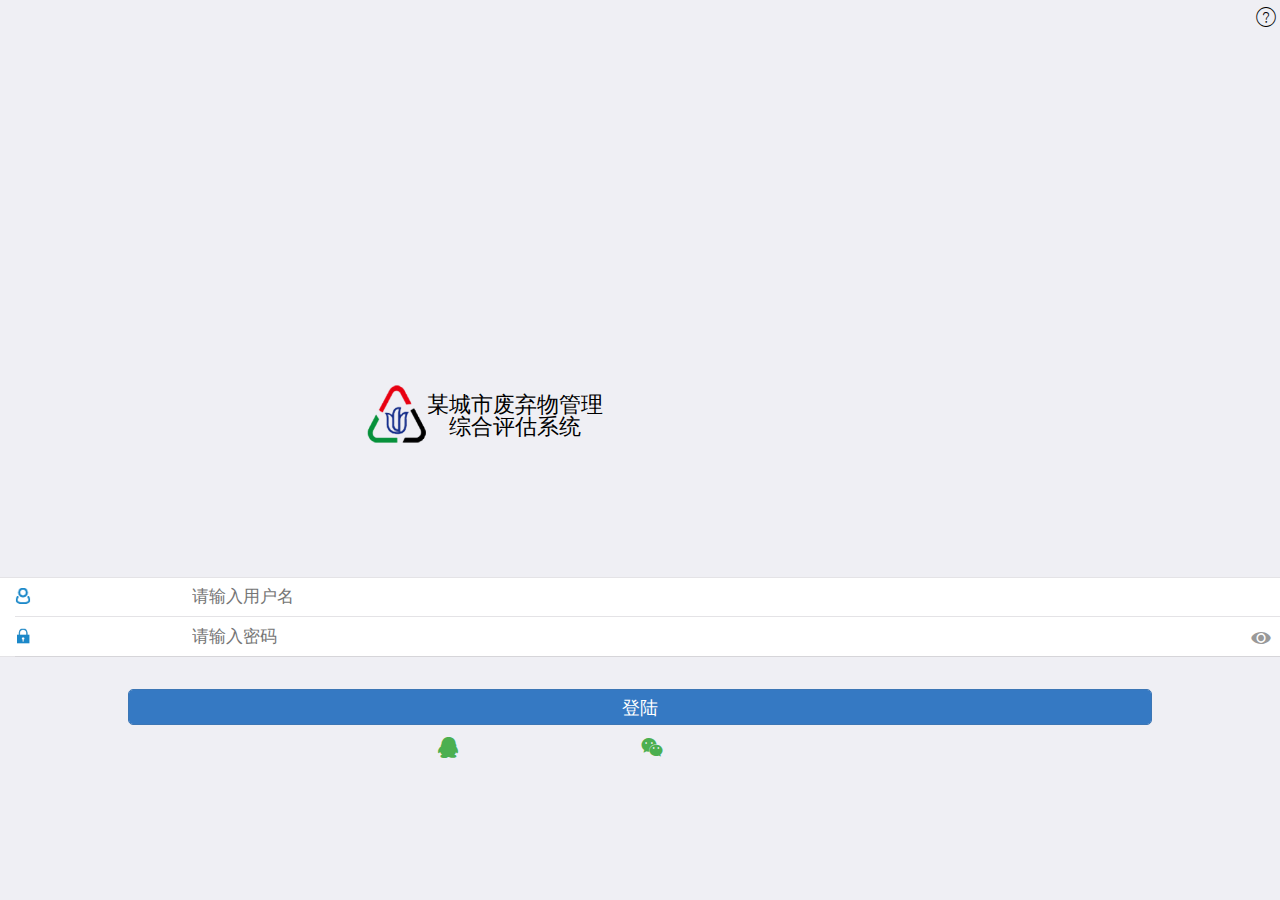
<file: index.html>
<!DOCTYPE html>
<html>

	<head>
		<meta charset="utf-8">
		<meta name="viewport" content="width=device-width,initial-scale=1,minimum-scale=1,maximum-scale=1,user-scalable=no" />
		<title></title>
		<script src="js/mui.min.js"></script>
		<link href="css/mui.min.css" rel="stylesheet" />
		<link rel="stylesheet" href="css/index.css" />
	</head>

	<body>
		<div class="mui-content" id="login">
			<span class="mui-icon mui-icon-help md-icon-help" @click="onClickHelp"></span>
			<div class="logo">
				<div class="md-login-show"><img class="md-login-show-img" src="imgs/ic_logo.png" /></div>
				<div class="md-login-show-content">
					<div class="md-login-show-content-details">
						<div>某城市废弃物管理</div>
						<div>综合评估系统</div>
					</div>
				</div>
			</div>
			<form class="mui-input-group md-login-show-margin">
				<div class="mui-input-row">
					<label class="md-label"><img class="md-person-img" src="imgs/login_user.png" /></label>
					<input type="text" class="mui-input-clear md-input" placeholder="请输入用户名">
				</div>
				<div class="mui-input-row">
					<label class="md-label"><img class="md-person-img" src="imgs/login_password.png" /></label>
					<input type="password" class="mui-input-password md-input" placeholder="请输入密码">
				</div>
			</form>
			<div class="mui-button-row">
				<button type="button" class="mui-btn mui-btn-primary md-login-btn" @click="onClikLogin">登陆</button>
			</div>
			<div style="width: 60%;display: flex;margin: auto;margin-top: 10px;"><span class="mui-icon mui-icon-qq" style="flex: 1;text-align: center;color: #4CAF50;"></span><span class="mui-icon mui-icon-weixin" style="flex: 1;color: #4CAF50;"></span></div>
			<!--<div class="md-help">帮助</div>-->
		</div>
		<script type="text/javascript" src="js/mui.min.js" ></script>
		<script type="text/javascript" src="js/vue.min.js" ></script>
		<script type="text/javascript" src="js/fastclick.js" ></script>
		<script type="text/javascript" src="controllers/index.js" ></script>
	</body>

</html>
</file>
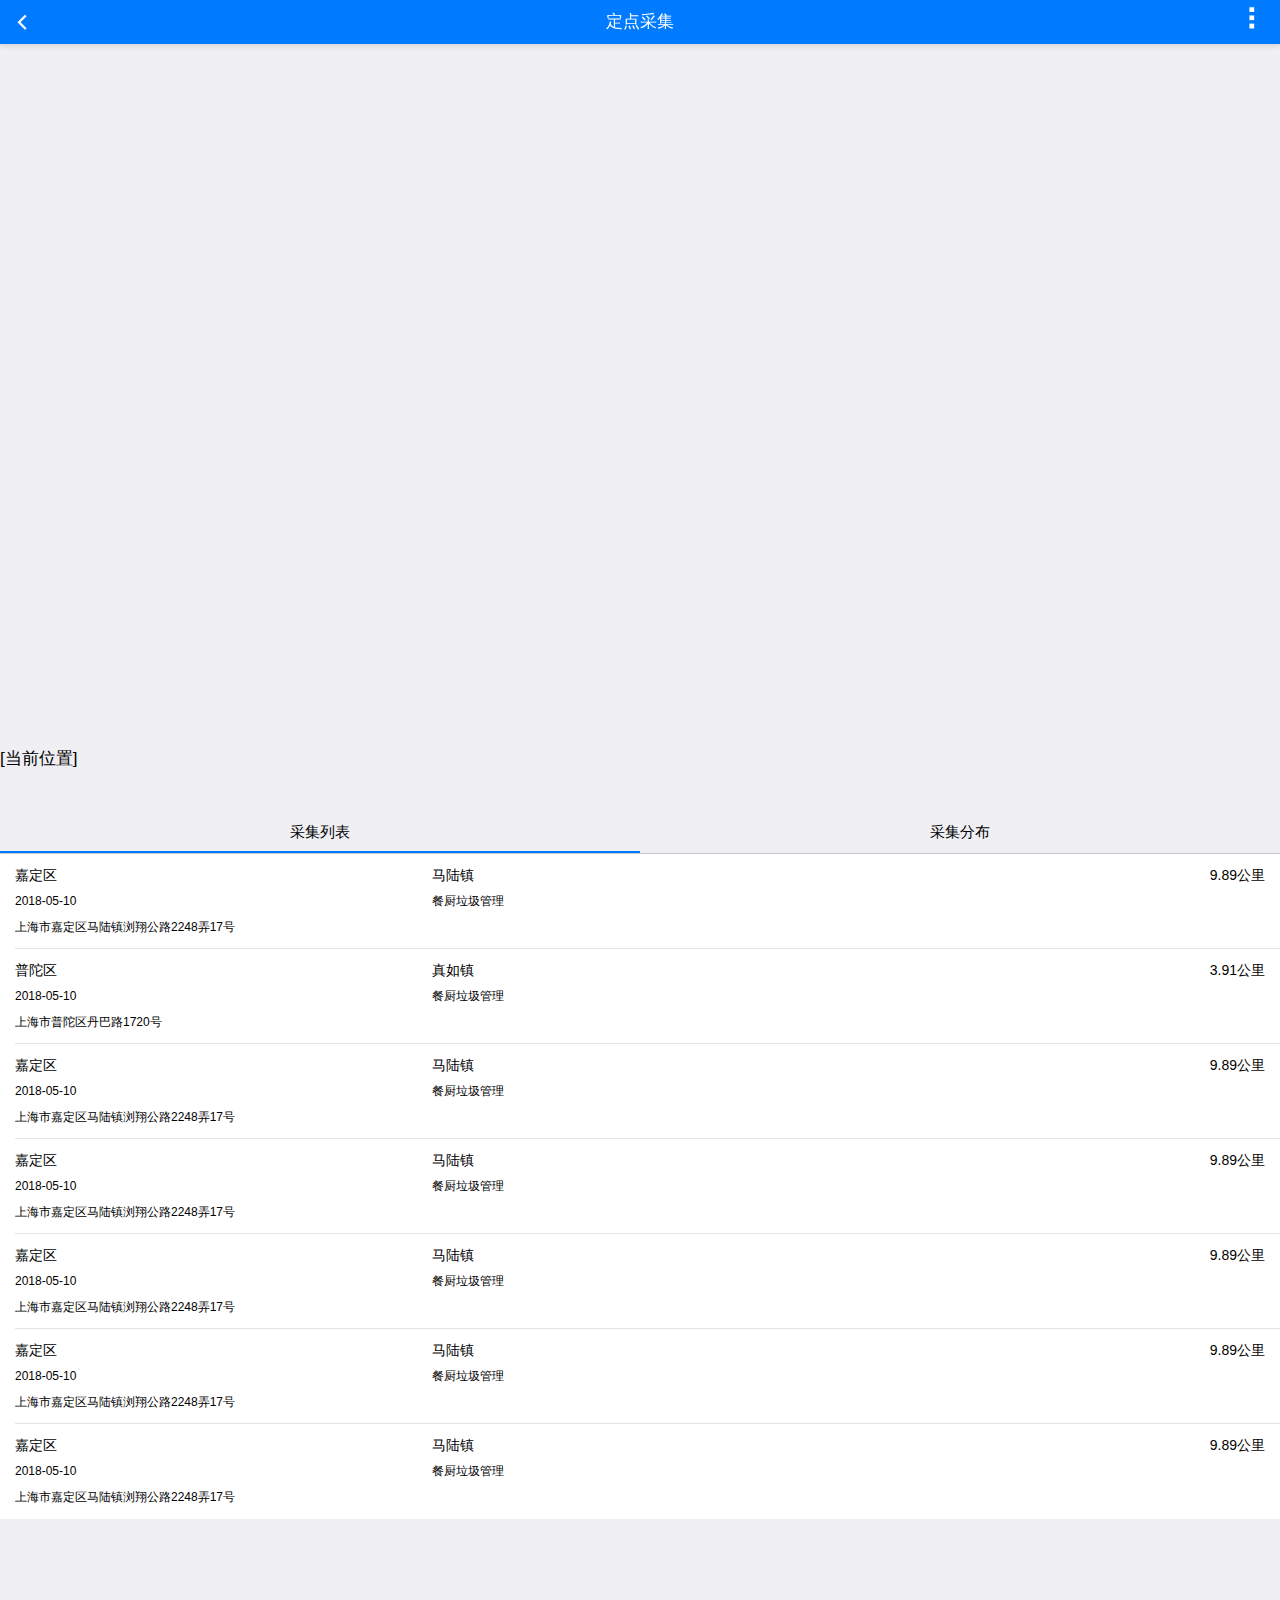
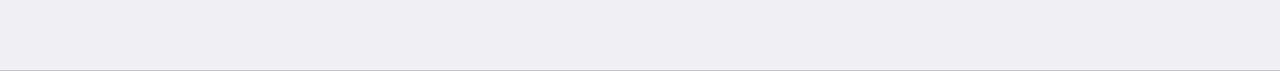
<file: views/collected.html>
<!doctype html>
<html>

	<head>
		<meta charset="UTF-8">
		<title></title>
		<meta name="viewport" content="width=device-width,initial-scale=1,minimum-scale=1,maximum-scale=1,user-scalable=no" />
		<link href="../css/mui.min.css" rel="stylesheet" />
		<style type="text/css">
			#title {
				color: white;
			}
			.md-item-display{
				display: flex;
			}
		</style>
	</head>

	<body>
		<div class="mui-content">
			<header class="mui-bar mui-bar-nav" style="background-color: #007aff;">
				<a class="mui-action-back mui-icon mui-icon-left-nav mui-pull-left" style="color: white;"></a>
				<h1 class="mui-title" id="title">定点采集</h1>
				<a class="mui-pull-right"><img src="../imgs/actionbar_more_icon.png" style="width: 36px;" /></a>
			</header>
			<div id="map" style="width:100%;"></div>
				<div id="footer">
					[当前位置]<br />
					<span id="address"></span>
				</div>
			<div id="" class="mui-content">
				<div id="slider" class="mui-slider">
					<div id="sliderSegmentedControl" class="mui-slider-indicator mui-segmented-control mui-segmented-control-inverted">
						<a class="mui-control-item" href="#item1mobile">
							采集列表
						</a>
						<a class="mui-control-item" href="#item2mobile">
							采集分布
						</a>
					</div>
					<div id="sliderProgressBar" class="mui-slider-progress-bar mui-col-xs-6"></div>
					<div class="mui-slider-group">
						<div id="item1mobile" class="mui-slider-item mui-control-content mui-active">
							<div id="scroll1" class="mui-scroll-wrapper">
								<div class="mui-scroll">
									<ul class="mui-table-view">
										<li class="mui-table-view-cell">
											<div class="md-item-display"><span style="flex: 1;">嘉定区</span><span style="flex: 1;">马陆镇</span><span style="flex: 1;    text-align: right;">9.89公里</span></div>
											<div style="display: flex;margin-top: 5px;margin-bottom: 5px;font-size: 12px;"><span style="flex: 1;">2018-05-10</span><span style="flex: 1;">餐厨垃圾管理</span><span style="flex: 1;"></span></div>
											<div style="display: flex;"><span style="flex: 1;font-size: 12px;">上海市嘉定区马陆镇浏翔公路2248弄17号</span></div>
										</li>
										<li class="mui-table-view-cell">
											<div class="md-item-display"><span style="flex: 1;">普陀区</span><span style="flex: 1;">真如镇</span><span style="flex: 1;    text-align: right;">3.91公里</span></div>
											<div style="display: flex;margin-top: 5px;margin-bottom: 5px;font-size: 12px;"><span style="flex: 1;">2018-05-10</span><span style="flex: 1;">餐厨垃圾管理</span><span style="flex: 1;"></span></div>
											<div style="display: flex;"><span style="flex: 1;font-size: 12px;">上海市普陀区丹巴路1720号</span></div>
										</li>
										<li class="mui-table-view-cell">
											<div class="md-item-display"><span style="flex: 1;">嘉定区</span><span style="flex: 1;">马陆镇</span><span style="flex: 1;    text-align: right;">9.89公里</span></div>
											<div style="display: flex;margin-top: 5px;margin-bottom: 5px;font-size: 12px;"><span style="flex: 1;">2018-05-10</span><span style="flex: 1;">餐厨垃圾管理</span><span style="flex: 1;"></span></div>
											<div class="md-item-display"><span style="flex: 1;font-size: 12px;">上海市嘉定区马陆镇浏翔公路2248弄17号</span></div>
										</li>
										<li class="mui-table-view-cell">
											<div style="display: flex;"><span style="flex: 1;">嘉定区</span><span style="flex: 1;">马陆镇</span><span style="flex: 1;    text-align: right;">9.89公里</span></div>
											<div style="display: flex;margin-top: 5px;margin-bottom: 5px;font-size: 12px;"><span style="flex: 1;">2018-05-10</span><span style="flex: 1;">餐厨垃圾管理</span><span style="flex: 1;"></span></div>
											<div class="md-item-display"><span style="flex: 1;font-size: 12px;">上海市嘉定区马陆镇浏翔公路2248弄17号</span></div>
										</li>
										<li class="mui-table-view-cell">
											<div class="md-item-display"><span style="flex: 1;">嘉定区</span><span style="flex: 1;">马陆镇</span><span style="flex: 1;    text-align: right;">9.89公里</span></div>
											<div style="display: flex;margin-top: 5px;margin-bottom: 5px;font-size: 12px;"><span style="flex: 1;">2018-05-10</span><span style="flex: 1;">餐厨垃圾管理</span><span style="flex: 1;"></span></div>
											<div class="md-item-display"><span style="flex: 1;font-size: 12px;">上海市嘉定区马陆镇浏翔公路2248弄17号</span></div>
										</li>
										<li class="mui-table-view-cell">
											<div class="md-item-display"><span style="flex: 1;">嘉定区</span><span style="flex: 1;">马陆镇</span><span style="flex: 1;    text-align: right;">9.89公里</span></div>
											<div style="display: flex;margin-top: 5px;margin-bottom: 5px;font-size: 12px;"><span style="flex: 1;">2018-05-10</span><span style="flex: 1;">餐厨垃圾管理</span><span style="flex: 1;"></span></div>
											<div style="display: flex;"><span style="flex: 1;font-size: 12px;">上海市嘉定区马陆镇浏翔公路2248弄17号</span></div>
										</li>
										<li class="mui-table-view-cell">
											<div class="md-item-display"><span style="flex: 1;">嘉定区</span><span style="flex: 1;">马陆镇</span><span style="flex: 1;    text-align: right;">9.89公里</span></div>
											<div style="display: flex;margin-top: 5px;margin-bottom: 5px;font-size: 12px;"><span style="flex: 1;">2018-05-10</span><span style="flex: 1;">餐厨垃圾管理</span><span style="flex: 1;"></span></div>
											<div class="md-item-display"><span style="flex: 1;font-size: 12px;">上海市嘉定区马陆镇浏翔公路2248弄17号</span></div>
										</li>
									</ul>
								</div>
							</div>
						</div>
						<div id="item2mobile" class="mui-slider-item mui-control-content">
							<div id="scroll2" class="mui-scroll-wrapper">
								<div class="mui-scroll">
									<!--<div class="mui-loading">
										<div class="mui-spinner">
										</div>
									</div>-->
									<ul class="mui-table-view">
										<li class="mui-table-view-cell">
											第一个选项卡子项-4
										</li>
										<li class="mui-table-view-cell">
											第一个选项卡子项-5
										</li>
										<li class="mui-table-view-cell">
											第一个选项卡子项-6
										</li>
										<li class="mui-table-view-cell">
											第一个选项卡子项-7
										</li>
										<li class="mui-table-view-cell">
											第一个选项卡子项-8
										</li>
										<li class="mui-table-view-cell">
											第一个选项卡子项-9
										</li>
										<li class="mui-table-view-cell">
											第一个选项卡子项-7
										</li>
										<li class="mui-table-view-cell">
											第一个选项卡子项-8
										</li>
										<li class="mui-table-view-cell">
											第一个选项卡子项-9
										</li>
										<li class="mui-table-view-cell">
											第一个选项卡子项-7
										</li>
										<li class="mui-table-view-cell">
											第一个选项卡子项-8
										</li>
										<li class="mui-table-view-cell">
											第一个选项卡子项-9
										</li>
										<li class="mui-table-view-cell">
											第一个选项卡子项-7
										</li>
										<li class="mui-table-view-cell">
											第一个选项卡子项-8
										</li>
										<li class="mui-table-view-cell">
											第一个选项卡子项-9
										</li>
										<li class="mui-table-view-cell">
											第一个选项卡子项-7
										</li>
										<li class="mui-table-view-cell">
											第一个选项卡子项-8
										</li>
										<li class="mui-table-view-cell">
											第一个选项卡子项-9
										</li>
										<li class="mui-table-view-cell">
											第一个选项卡子项-7
										</li>
										<li class="mui-table-view-cell">
											第一个选项卡子项-8
										</li>
										<li class="mui-table-view-cell">
											第一个选项卡子项-9
										</li>
										<li class="mui-table-view-cell">
											第一个选项卡子项-7
										</li>
										<li class="mui-table-view-cell">
											第一个选项卡子项-8
										</li>
										<li class="mui-table-view-cell">
											第一个选项卡子项-9
										</li>
									</ul>
								</div>
							</div>

						</div>

					</div>
				</div>
			</div>
		</div>
		<script src="../js/mui.min.js"></script>
		<script type="text/javascript">
			mui.init();
			mui('.mui-scroll-wrapper').scroll({
				indicators: true //是否显示滚动条
			});
			var winHeight = document.documentElement.clientHeight;
			document.getElementById('item1mobile').style.height = (winHeight - 44 - 38) + 'px';
			document.getElementById('item2mobile').style.height = (winHeight - 44 - 38) + 'px';
			var map, center, address;

			function showMap() {
				plus.nativeUI.showWaiting();
				//创建地图
				map = new plus.maps.Map('map');
				//设置缩放级别
				map.setZoom(22);
				//开启用户位置显示
				map.showUserLocation(true);
				// 显示地图内置缩放控件
				map.showZoomControls(true);
				//map.setTraffic(true);
				map.getUserLocation(function(state, point) {
					//console.log(JSON.stringify(point));
					locationPos = point;
					center = new plus.maps.Point(point.longitude, point.latitude);
					console.log(point.longitude + "---" + point.latitude);
					var _endlongitude = '';
					var _endLatitude = '';
					plus.maps.Map.geocode("上海嘉定区马陆镇浏翔公路2248弄17号", {
						city: "上海"
					}, function(event) {
						var address = event.address; // 转换后的地理位置
						var _point = event.coord; // 转换后的坐标信息
						var coordType = event.coordType; // 转换后的坐标系类型
						_endlongitude = _point.longitude;
						_endLatitude = _point.latitude;
						
						var searchObj = new plus.maps.Search(map);
						//searchObj.setDrivingPolicy('maps.SearchPolicy.DRIVING_FEE_FIRST');
						searchObj.onRouteSearchComplete = function(state, result) {
							console.log("onRouteSearchComplete: " + state + " , " + result.routeNumber);
							if(state == 0) {
								if(result.routeNumber <= 0) {
									console.log("没有检索到结果");
								}
								/*for(var i = 0; i < result.routeNumber; i++) {
									map.addOverlay(result.getRoute(i));
								}*/
								//默认以时间最短排序，取第一个
								map.addOverlay(result.getRoute(0))
							} else {
								console.log("检索失败");
							}
						}
						searchObj.drivingSearch(new plus.maps.Point(point.longitude, point.latitude), "上海", new plus.maps.Point(_endlongitude, _endLatitude), "上海");
				
						plus.maps.Map.calculateDistance(new plus.maps.Point(point.longitude, point.latitude), new plus.maps.Point(_endlongitude, _endLatitude), function(event) {

							var distance = event.distance; // 转换后的距离值
							console.log("Distance:" + distance);

						}, function(e) {

							//console.log("Failed:" + JSON.stringify(e));

						});

						//console.log("Coord:" + JSON.stringify(point));
					}, function(e) {
						//console.log("Failed:" + JSON.stringify(e));
					});
				});
				//获取用户地址信息
				plus.geolocation.getCurrentPosition(function(p) {
					plus.nativeUI.closeWaiting();
					address = p.address.poiName;
					document.getElementById('address').innerHTML = address;
				}, function() {

				});

			}

			var winHeight = document.documentElement.clientHeight
			document.getElementById('map').style.height = (winHeight - 88 - 64) + 'px';

			document.addEventListener('plusready', function() {
				showMap();
			});

			function goto() {
				plus.maps.openSysMap(center, address, center);
			}
		</script>
	</body>

</html>
</file>
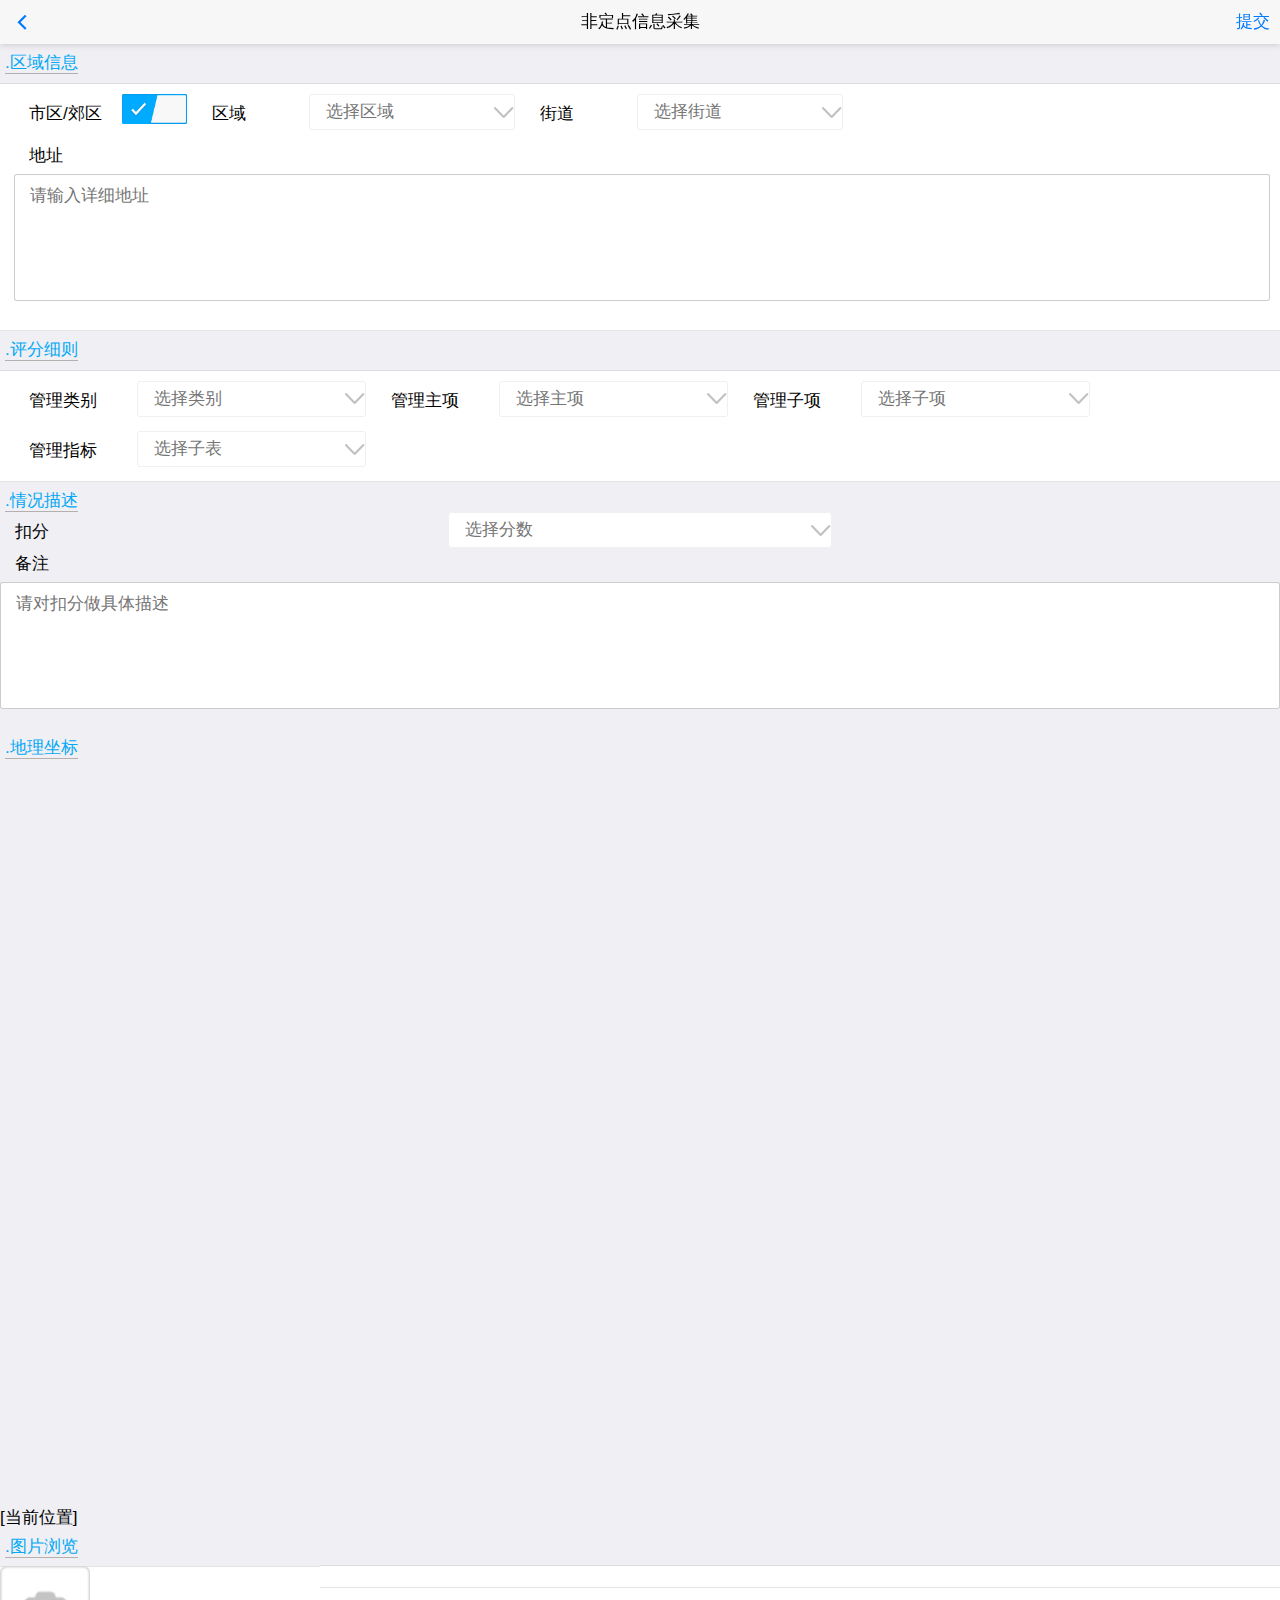
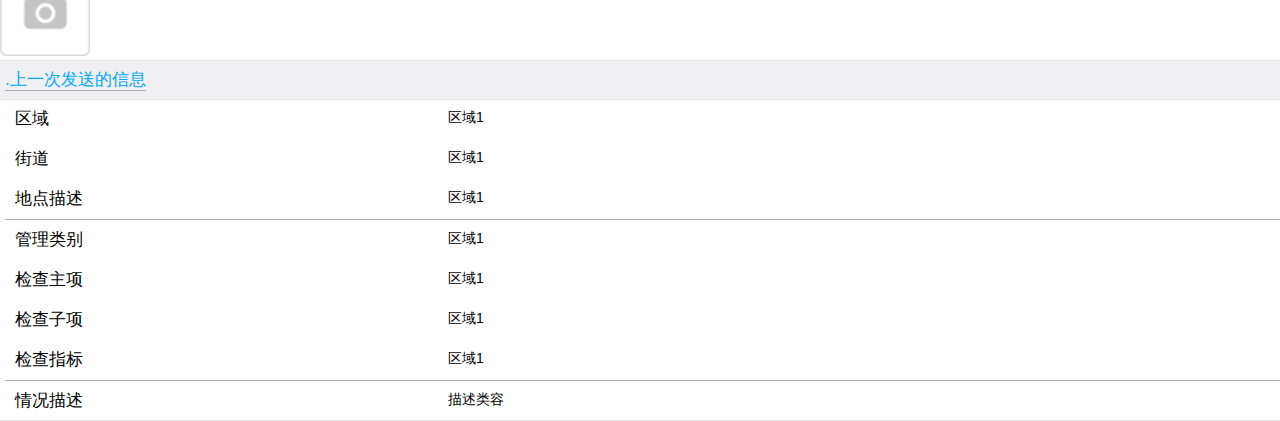
<file: views/inforCollection.html>
<!doctype html>
<html>

	<head>
		<meta charset="UTF-8">
		<title></title>
		<meta name="viewport" content="width=device-width,initial-scale=1,minimum-scale=1,maximum-scale=1,user-scalable=no" />
		<link href="../css/mui.min.css" rel="stylesheet" />
		<style type="text/css">
			.label-input-gray {
				border: solid 1px !important;
				background: #efeff4 !important;
				border-color: #999 !important;
				padding-left: 1rem !important;
				color: gray;
			}
			
			.label-input-arrow {
				border: solid 1px !important;
				background: #efeff4 !important;
				border-color: #efeff4 !important;
				padding-left: 1rem !important;
				/* color: gray; */
				background: url(../imgs/arrow_down.png) right center no-repeat #fff!important;
				background-size: 20px !important;
			}
			
			.mui-input-group .mui-input-row:after {
				position: absolute;
				right: 0;
				bottom: 0;
				left: 15px;
				height: 1px;
				content: '';
				-webkit-transform: scaleY(.5);
				transform: scaleY(.5);
				background-color: transparent;
			}
			
			input[type=color],
			input[type=date],
			input[type=datetime-local],
			input[type=datetime],
			input[type=email],
			input[type=month],
			input[type=number],
			input[type=password],
			input[type=search],
			input[type=tel],
			input[type=text],
			input[type=time],
			input[type=url],
			input[type=week],
			select,
			{
				line-height: 21px;
				width: 100%;
				height: 34px;
				margin-bottom: 15px;
				padding: 10px 15px;
				-webkit-user-select: text;
				border: 1px solid rgba(0, 0, 0, .2);
				border-radius: 3px;
				outline: 0;
				background-color: #fff;
				-webkit-appearance: none;
			}
			
			.md-input-height {
				height: 36px !important;
			}
			
			.md-over-send-text {
				color: black;
				line-height: 36px;
			}
			
			#rectangle {
				width: 200px;
				height: 100px;
				background: red;
			}
			
			#div5 {
				width: 50px;
				height: 0;
				border-top: 40px blue solid;
				border-bottom: none;
				border-left: none;
				border-right: transparent 30px solid;
			}
			
			#div6 {
				width: 50px;
				height: 0;
				margin-left: -30px;
				border-top: none;
				border-bottom: 40px blue solid;
				border-left: transparent 30px solid;
				border-right: none;
			}
			
			ul,
			menu,
			dir {
				display: block;
				list-style-type: disc;
				-webkit-margin-before: 1em;
				-webkit-margin-after: 2em;
				-webkit-margin-start: 0px;
				-webkit-margin-end: 0px;
				-webkit-padding-start: 40px;
			}
		</style>
	</head>

	<body>

		<div class="mui-content">
			<header class="mui-bar mui-bar-nav">
				<a class="mui-action-back mui-icon mui-icon-left-nav mui-pull-left"></a>
				<h1 class="mui-title" id="title">非定点信息采集</h1>
				<a class="mui-pull-right" style="line-height: 44px;">提交</a>
			</header>
			<div class="mui-content">
				<div style="color: #03A9F4;margin-top: 8px;margin-left: 5px;"><span>.区域信息</span></div>
				<div style="width: 72.72px;height: 1px;margin-left: 5px;background-color: #b5b0b0;"></div>
				<ul class="mui-table-view mui-grid-view" style="margin-top: 10px;">
					<li class="mui-table-view-cell">
						<div class="mui-input-row item-flex" style="display: flex;">
							<label style="text-align: left; flex: 1;    width: 108.43px;" class="label-end label-end-left-width">市区/郊区</label>
							<img style="width: 65px;height: 30px;" src="../imgs/ic_jifen_open.png" />
							<!--<img style="width: 65px;height: 29px;" src="../imgs/ic_jifen_close.png" />-->

						</div>
					</li>
					<li class="mui-table-view-cell">
						<div class="mui-input-row item-flex">
							<label style="text-align: left;" class="label-end label-end-left-width">区域</label>
							<input class="label-input-arrow md-input-height" readonly placeholder="选择区域" type="text">
						</div>
					</li>
					<li class="mui-table-view-cell">
						<div class="mui-input-row item-flex">
							<label style="text-align: left;" class="label-end label-end-left-width">街道</label>
							<input class="label-input-arrow md-input-height" readonly placeholder="选择街道" type="text">
						</div>
					</li>
					<li class="mui-table-view-cell" style="width: 100%;text-align: left;">
						<label style="    padding: 11px 15px;" style="">地址</label>
						<textarea id="remark" rows="5" style="margin-top: .5rem;" placeholder="请输入详细地址"></textarea>
					</li>
				</ul>
				<div style="color: #03A9F4;margin-top: 8px;margin-left: 5px;"><span>.评分细则</span></div>
				<div style="width: 72.72px;height: 1px;margin-left: 5px;background-color: #b5b0b0;"></div>
				<ul class="mui-table-view mui-grid-view" style="margin-top: 10px;display: block;
				list-style-type: disc;
				-webkit-margin-after: 2em;
				-webkit-margin-start: 0px;
				-webkit-margin-end: 2em;">
					<li class="mui-table-view-cell">
						<div class="mui-input-row item-flex">
							<label style="text-align: left;" class="label-end label-end-left-width">管理类别</label>
							<input class="label-input-arrow md-input-height" readonly placeholder="选择类别" type="text">
						</div>
					</li>
					<li class="mui-table-view-cell">
						<div class="mui-input-row item-flex">
							<label style="text-align: left;" class="label-end label-end-left-width">管理主项</label>
							<input class="label-input-arrow md-input-height" readonly placeholder="选择主项" type="text">
						</div>
					</li>
					<li class="mui-table-view-cell">
						<div class="mui-input-row item-flex">
							<label style="text-align: left;" class="label-end label-end-left-width">管理子项</label>
							<input class="label-input-arrow md-input-height" readonly placeholder="选择子项" type="text">
						</div>
					</li>
					<li class="mui-table-view-cell">
						<div class="mui-input-row item-flex">
							<label style="text-align: left;" class="label-end label-end-left-width">管理指标</label>
							<input class="label-input-arrow md-input-height" readonly placeholder="选择子表" type="text">
						</div>
					</li>
				</ul>
				<div style="color: #03A9F4;margin-top: 8px;margin-left: 5px;"><span>.情况描述</span></div>
				<div style="width: 72.72px;height: 1px;margin-left: 5px;background-color: #b5b0b0;"></div>
				<div class="mui-input-row item-flex">
					<label style="text-align: left;" class="label-end label-end-left-width">扣分</label>
					<input class="label-input-arrow md-input-height" style="    width: 30%;
    float: left;" readonly placeholder="选择分数" type="text">
				</div>
				<label style="    padding: 11px 15px;" style="">备注</label>
				<textarea id="remark" rows="5" style="margin-top: .5rem;" placeholder="请对扣分做具体描述"></textarea>
				<div style="color: #03A9F4;margin-top: 8px;margin-left: 5px;"><span>.地理坐标</span></div>
				<div style="width: 72.72px;height: 1px;margin-left: 5px;background-color: #b5b0b0;"></div>
				<div id="map" style="width:100%;"></div>
				<div id="footer">
					[当前位置]<br />
					<span id="address"></span>
				</div>
				<!--<div id="goto" onclick="goto();"></div>-->
				<div style="color: #03A9F4;margin-top: 8px;margin-left: 5px;"><span>.图片浏览</span></div>
				<div style="width: 72.72px;height: 1px;margin-left: 5px;background-color: #b5b0b0;"></div>
				<form class="mui-input-group" id="addForm" style="margin-top: .5rem;">
					<div class="mui-row" style="">
						<div class="mui-col-xs-3">
							<img style="width: 90px;" src="../imgs/iconfont-tianjia.png" />
						</div>
						<div class="mui-col-xs-9">
							<ul class="mui-table-view flex" style="width: 100%;height: 100%;display: flex;">
								<li class="mui-table-view-cell ">
									<!--<img style="width:100px;height:100px;background-size: 100px 100px;" :src="img2.url" data-preview-src="" data-preview-group="1" />
									<span class="icon-minus2 del" @tap="onTapDeleteItem2(img2,index)">
			        		            </span>-->
								</li>
							</ul>
						</div>
					</div>
				</form>
				<div style="color: #03A9F4;margin-top: 8px;margin-left: 5px;"><span>.上一次发送的信息</span></div>
				<div style="width: 140.72px;height: 1px;margin-left: 5px;background-color: #b5b0b0;"></div>
				<form class="mui-input-group" id="addForm" style="margin-top: .5rem;">
					<div class="mui-input-row">
						<label>区域</label>
						<p class="md-over-send-text">区域1</p>
					</div>
					<div class="mui-input-row">
						<label>街道</label>
						<p class="md-over-send-text">区域1</p>
					</div>
					<div class="mui-input-row">
						<label>地点描述</label>
						<p class="md-over-send-text">区域1</p>
					</div>
					<div style="width: 100%;height: 1px;margin-left: 5px;background-color: #b5b0b0;"></div>
					<div class="mui-input-row">
						<label>管理类别</label>
						<p class="md-over-send-text">区域1</p>
					</div>
					<div class="mui-input-row">
						<label>检查主项</label>
						<p class="md-over-send-text">区域1</p>
					</div>
					<div class="mui-input-row">
						<label>检查子项</label>
						<p class="md-over-send-text">区域1</p>
					</div>
					<div class="mui-input-row">
						<label>检查指标</label>
						<p class="md-over-send-text">区域1</p>
					</div>
					<div style="width: 100%;height: 1px;margin-left: 5px;background-color: #b5b0b0;"></div>
					<div class="mui-input-row">
						<label>情况描述</label>
						<p class="md-over-send-text">描述类容</p>
					</div>
				</form>
			</div>
		</div>
		<script src="../js/mui.min.js"></script>
		<script type="text/javascript">
			mui.init();
			var map, center, address;

			function showMap() {
				plus.nativeUI.showWaiting();
				//创建地图
				map = new plus.maps.Map('map');
				//设置缩放级别
				map.setZoom(18);
				//开启用户位置显示
				map.showUserLocation(true);
				// 显示地图内置缩放控件
				map.showZoomControls(true);
				//map.setTraffic(true);
				map.getUserLocation(function(state, point) {
					//console.log(JSON.stringify(point));
					locationPos = point;
					center = new plus.maps.Point(point.longitude, point.latitude);

					//var distance = BMapLib.GeoUtils.getDistance(point.longitude, point.latitude, 116.347496,39.970191).toFixed(2);
					//console.log(distance);
					var circleObj = new plus.maps.Circle(center, 100);
					//设置地图中心点
					map.setCenter(center);
					circleObj.setFillOpacity(0.2);
					// 设置圆圈的填充颜色
					circleObj.setFillColor('#007aff');
					// 设置圆圈的边框颜色为红色
					circleObj.setStrokeColor('#007aff');
					map.addOverlay(circleObj);
					//在周围设置图标 "latitude":34.2337,"longitude":108.903271,
					/*var bike1 = new plus.maps.Point(point.longitude + 0.0001, point.latitude + 0.0001);
					var bike1Icon = new plus.maps.Marker(bike1);
						bike1Icon.setIcon('../imgs/bike.png');
					map.addOverlay(bike1Icon);*/

					var bike2 = new plus.maps.Point(point.longitude - 0.0001, point.latitude - 0.0003);
					var bike2Icon = new plus.maps.Marker(bike2);
					bike2Icon.setIcon('../imgs/bike.png');
					bike2Icon.setLabel("欢迎");
					//var bubble = new plus.maps.Bubble("打造最好的HTML5移动开发工具");
					//bike2Icon.setBubble(bubble);
					map.addOverlay(bike2Icon);
				});
				//获取用户地址信息
				plus.geolocation.getCurrentPosition(function(p) {
					plus.nativeUI.closeWaiting();
					address = p.address.poiName;
					document.getElementById('address').innerHTML = address;
				}, function() {

				});

			}

			var winHeight = document.documentElement.clientHeight;
			document.getElementById('map').style.height = (winHeight - 88 - 64) + 'px';

			document.addEventListener('plusready', function() {
				showMap();
			});

			function goto() {
				plus.maps.openSysMap(center, address, center);
			}
		</script>
	</body>

</html>
</file>
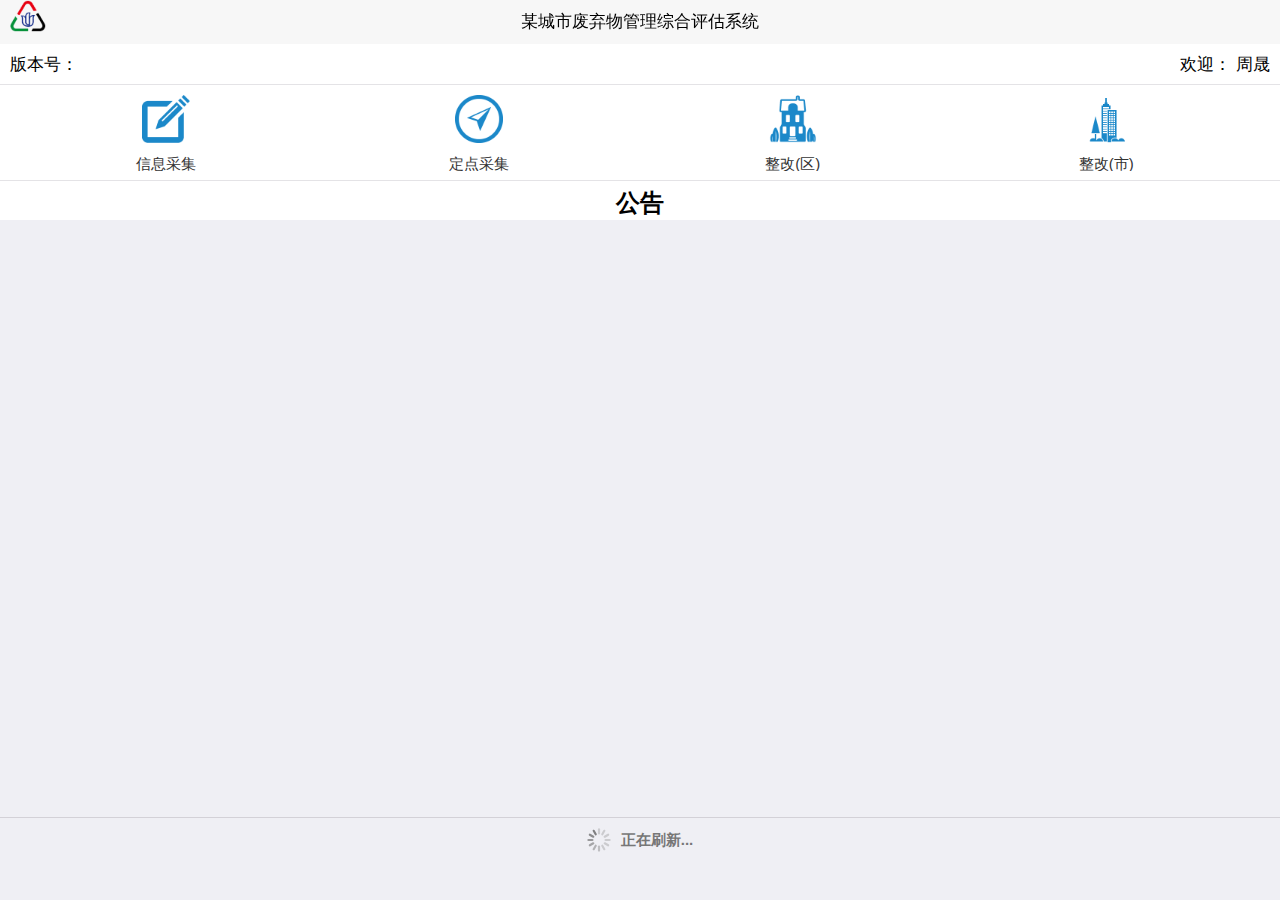
<file: views/main.html>
<!doctype html>
<html>

	<head>
		<meta charset="UTF-8">
		<title></title>
		<meta name="viewport" content="width=device-width,initial-scale=1,minimum-scale=1,maximum-scale=1,user-scalable=no" />
		<meta name="apple-mobile-web-app-capable" content="yes">
		<meta name="apple-mobile-web-app-status-bar-style" content="black">
		<link href="../css/mui.min.css" rel="stylesheet" />
		<link rel="stylesheet" href="../css/main.css" />
	</head>

	<body>
		<div class="mui-content" id="main">
			<header class="mui-bar mui-bar-nav">
				<a class="mui-pull-left">
					<img class="header-img-width" src="../imgs/ic_logo.png" />
				</a>
				<h1 class="mui-title" id="title" v-text="title"></h1>
			</header>
			<div class="mui-content">
				<div  style="position: fixed;width: 100%;z-index: 10;background-color: #fff;">
					<div class="md-user-info">
					<span class="flex-item" >版本号：<span v-text="appVersion"></span></span>
					<span class="flex-item md-text-align">欢迎：
                    <span>周晟</span>
					</span>
				</div>

				<ul class="mui-table-view mui-grid-view">
					<li class="mui-table-view-cell mui-col-xs-3 mui-col-sm-3" @click="onClickGoInfo">
						<img class="img-width" src="../imgs/ic_caiji.png" />
						<div class="mui-media-body">信息采集</div>
					</li>
					<li class="mui-table-view-cell mui-col-xs-3 mui-col-sm-3">
						<img class="img-width" src="../imgs/ic_dingwei.png" @click="onClickGoCollected" />
						<div class="mui-media-body">定点采集</div>
					</li>
					<li class="mui-table-view-cell mui-col-xs-3 mui-col-sm-3">
						<img class="img-width" src="../imgs/ic_qu.png" />
						<div class="mui-media-body">整改(区)</div>
					</li>
					<li class="mui-table-view-cell mui-col-xs-3 mui-col-sm-3">
						<img class="img-width" src="../imgs/ic_city.png" />
						<div class="mui-media-body">整改(市)</div>
					</li>
				</ul>
				<h3 class="notice-title">公告</h3>
				</div>
				
				<div id="pullrefresh" class="mui-content mui-scroll-wrapper" style="margin-top: 55%;">
					<div class="mui-scroll">
						<ul class="mui-table-view">
							<li class="mui-table-view-cell mui-media cell-item" v-for="(notice, index) in noticeData">
								<div class="mui-slider-right mui-disabled">
									<a class="mui-btn mui-btn-red">
										<img class="img-width" src="../imgs/ic_download.png" />
									</a>
								</div>
								<div class="mui-slider-handle">
									<a href="javascript:;" class="md-slider-handle">
										<p class="md-slider-handle-content" v-text="notice.content"></p>
										<p class="md-slider-handle-date" v-text="notice.releaseDate"></p>
									</a>
								</div>
							</li>
						</ul>
					</div>
				</div>
			</div>
			<div><span class="mui-icon mui-icon-arrowthinup md-up-top" v-show="isTop" @click="onGoTop"></span></div>
		</div>
		<script src="../js/mui.min.js"></script>
		<script type="text/javascript" src="../js/vue.min.js"></script>
		<script type="text/javascript" src="../controllers/main.js" ></script>
	</body>

</html>
</file>
<file: css/index.css>
.mui-btn-blue,
.mui-btn-primary,
input[type=submit] {
	color: #fff;
	border: 1px solid #3c76b5;
	background-color: #3579c3;
}

.logo {
	display: flex;
	margin-top: 30%;
	position: relative;
}

.md-login-show {
	flex: 1;
	text-align: right;
}

.md-login-show-img {
	width: 60px;
	height: 60px;
}

.md-login-show-content {
	flex: 2;
	text-align: center;
	vertical-align: middle;
}

.md-login-show-content-details {
	position: absolute;
	top: 16%;
	font-size: 22px;
	line-height: 22px;
}

.md-login-show-margin {
	margin-top: 10%;
}

.md-label {
	width: 15% !important;
}

.md-input {
	width: 85% !important;
}

.md-person-img {
	width: 16px;
	height: 16px;
}

.md-login-btn {
	width: 80%;
	height: 36px;
	font-size: 18px;
	margin-top: 3vh;
	border-radius: 5px;
}

.md-help {
	position: absolute;
	right: 2vh;
	margin-top: 10%
}

.md-icon-help {
	position: absolute;
	top: 5px;
	right: 2px;
}
</file>
<file: css/main.css>
html,
body {
	width: 100%;
	height: 100%;
}


/*.mui-content {
	height: 100%;
}*/

.mui-btn-danger,
.mui-btn-negative,
.mui-btn-red {
	color: #fff;
	border: 1px solid #dd524d;
	background-color: #9E9E9E;
}

.md-user-info {
	position: relative;
	display: flex;
	margin: 10px;
}

.flex-item {
	flex: 1;
}

.md-text-align {
	text-align: right;
}

.img-width {
	width: 48px;
}

.notice-title {
	text-align: center;
	margin-top: 10px;
}

.header-img-width {
	width: 36px;
}

.md-slider-handle {
	color: #222;
}

.md-slider-handle-content {
	color: #000;
}

.md-slider-handle-date {
	text-align: right;
}

.md-up-top {
	position: fixed;
	z-index: 999;
	right: 10px;
	bottom: 10%;
	color: white;
	font-size: 36px;
	background-color: #9E9E9E;
	border-radius: 30px;
	opacity: .7;
}
</file>
